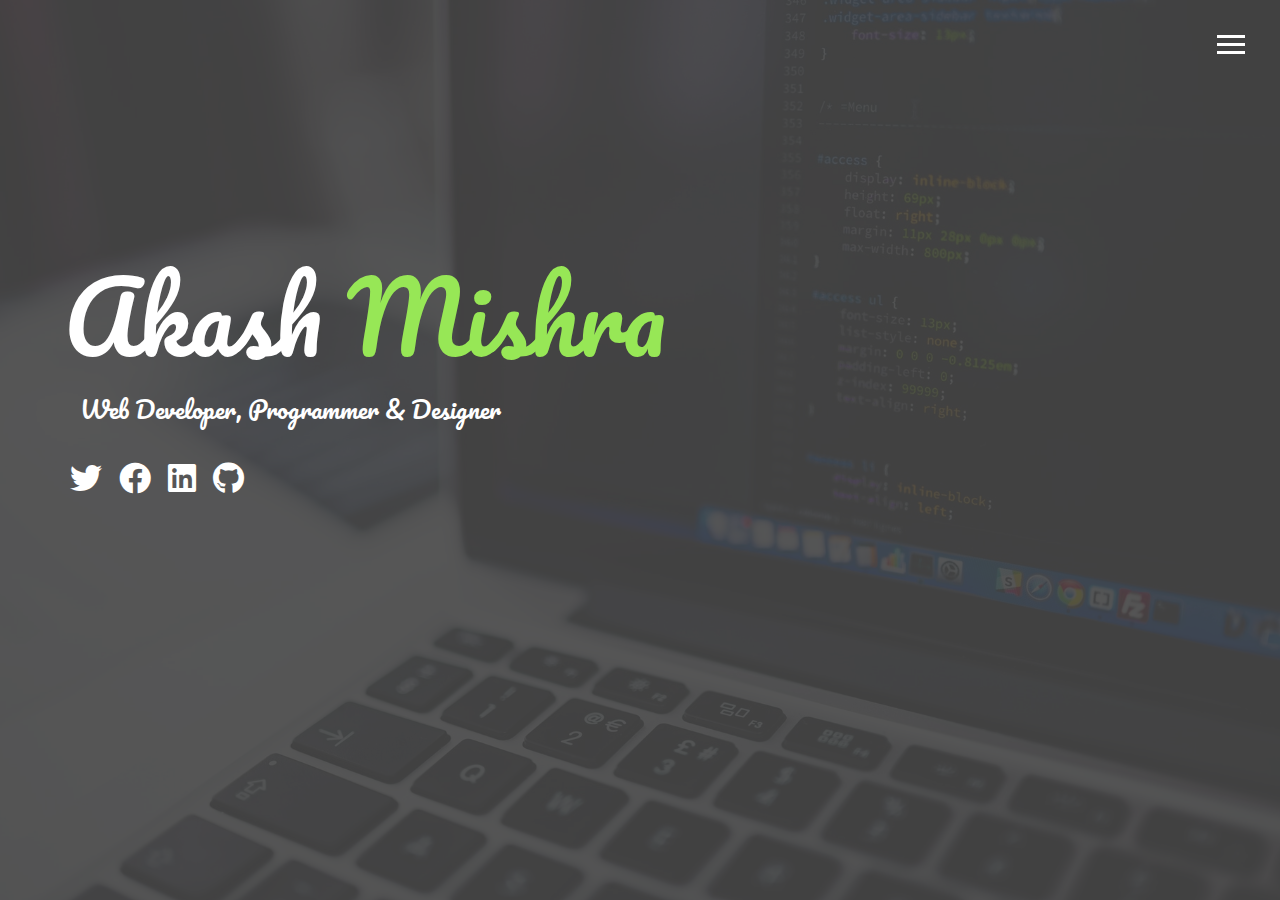
<file: Portfolio/index.html>
<!DOCTYPE html>
<html lang="en">

<head>
  <meta charset="UTF-8">
  <meta name="viewport" content="width=device-width, initial-scale=1.0">
  <meta http-equiv="X-UA-Compatible" content="ie=edge">
  <link rel="stylesheet" href="https://use.fontawesome.com/releases/v5.2.0/css/all.css">
  <link href="https://fonts.googleapis.com/css?family=Pacifico&display=swap" rel="stylesheet">
  <link rel="stylesheet" href="css/main.css">
  <title>Welcome To My Portfolio</title>
</head>

<body id="bg-img">
  <header>
    <div class="menu-btn">
      <div class="btn-line"></div>
      <div class="btn-line"></div>
      <div class="btn-line"></div>
      
    </div>

    <nav class="menu">
      <div class="menu-branding">
        <div class="portrait"></div>
      </div>
      <ul class="menu-nav">
        <li class="nav-item current">
          <a href="index.html" class="nav-link">
            Home
          </a>
        </li>
        <li class="nav-item">
          <a href="about.html" class="nav-link">
            About Me
          </a>
        </li>
        <li class="nav-item">
          <a href="work.html" class="nav-link">
            My Work
          </a>
        </li>
        <li class="nav-item">
          <a href="contact.html" class="nav-link">
            How To Reach Me
          </a>
        </li>
      </ul>
    </nav>
  </header>

  <main id="home">
    <h1 class="lg-heading">
     Akash
      <span class="text-secondary">Mishra</span>
    </h1>
    <h2 class="sm-heading">
      Web Developer, Programmer & Designer
    </h2>
    <div class="icons">
      <a href="https://twitter.com/AkashMi24392022">
        <i class="fab fa-twitter fa-2x"></i>
      </a>
      <a href="https://www.facebook.com/profile.php?id=100005469916438">
        <i class="fab fa-facebook fa-2x"></i>
      </a>
      <a href="https://www.linkedin.com/in/akash-mishra-7923a8185/">
        <i class="fab fa-linkedin fa-2x"></i>
      </a>
      <a href="https://github.com/badhaker">
        <i class="fab fa-github fa-2x"></i>
      </a>
    </div>
  </main>

  <script src="js/main.js"></script>
</body>

</html>
</file>
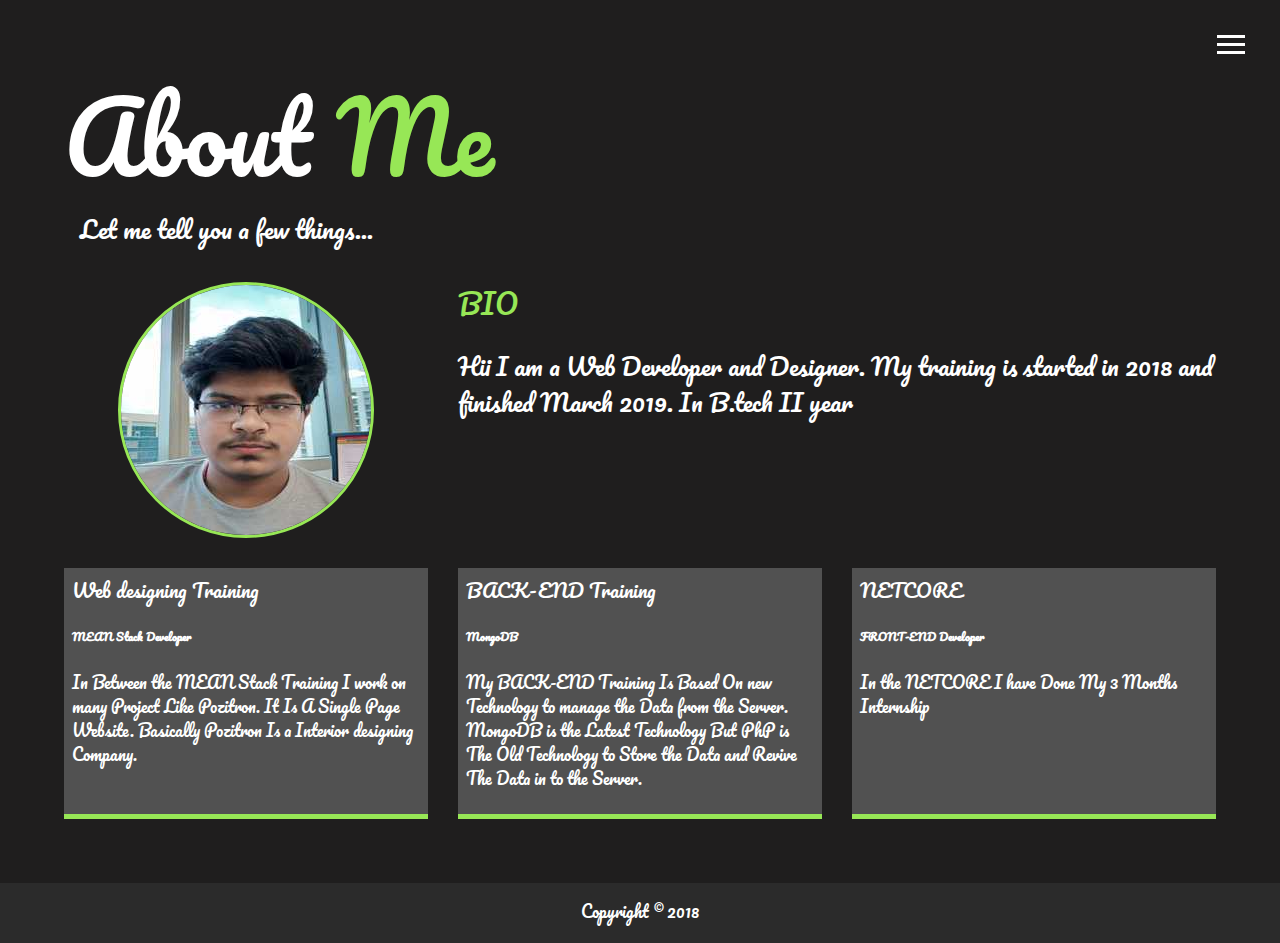
<file: Portfolio/about.html>
<!DOCTYPE html>
<html lang="en">

<head>
  <meta charset="UTF-8">
  <meta name="viewport" content="width=device-width, initial-scale=1.0">
  <meta http-equiv="X-UA-Compatible" content="ie=edge">
  <link rel="stylesheet" href="https://use.fontawesome.com/releases/v5.2.0/css/all.css">
  <link href="https://fonts.googleapis.com/css?family=Pacifico&display=swap" rel="stylesheet">
  <link rel="stylesheet" href="css/main.css">
  <title>About Me</title>
</head>

<body>
  <header>
    <div class="menu-btn">
      <div class="btn-line"></div>
      <div class="btn-line"></div>
      <div class="btn-line"></div>
    </div>

    <nav class="menu">
      <div class="menu-branding">
        <div class="portrait"></div>
      </div>
      <ul class="menu-nav">
        <li class="nav-item">
          <a href="index.html" class="nav-link">
            Home
          </a>
        </li>
        <li class="nav-item current">
          <a href="about.html" class="nav-link">
            About Me
          </a>
        </li>
        <li class="nav-item">
          <a href="work.html" class="nav-link">
            My Work
          </a>
        </li>
        <li class="nav-item">
          <a href="contact.html" class="nav-link">
            How To Reach Me
          </a>
        </li>
      </ul>
    </nav>
  </header>

  <main id="about">
    <h1 class="lg-heading">
      About
      <span class="text-secondary">Me</span>
    </h1>
    <h2 class="sm-heading">
      Let me tell you a few things...
    </h2>
    <div class="about-info">
      <img src="img/portrait.jpg" alt="John Doe" class="bio-image">

      <div class="bio">
        <h3 class="text-secondary">BIO</h3>
        <p>Hii
           I am a Web Developer and Designer. My training is started in 2018 and finished March 2019. In B.tech II year
        </p>
      </div>

      <div class="job job-1">
        <h3>Web designing Training</h3>
        <h6>MEAN Stack Developer</h6>
        <p>In Between the MEAN Stack Training I work on many Project Like Pozitron. It Is A Single Page Website.
         Basically Pozitron Is a Interior designing Company.
        </p>
      </div>

      <div class="job job-2">
        <h3>BACK-END Training</h3>
        <h6>MongoDB</h6>
        <p>My BACK-END Training Is Based On new Technology to manage the Data from the Server. MongoDB is the Latest Technology But PhP is The Old Technology
          to Store the Data and Revive The Data in to the Server. </p>
      </div>

      <div class="job job-3">
        <h3>NETCORE</h3>
        <h6>FRONT-END Developer</h6>
        <p>In the NETCORE I have Done My 3 Months Internship</p>
      </div>
    </div>
  </main>

  <footer id="main-footer">
    Copyright &copy; 2018
  </footer>

  <script src="js/main.js"></script>
</body>

</html>
</file>
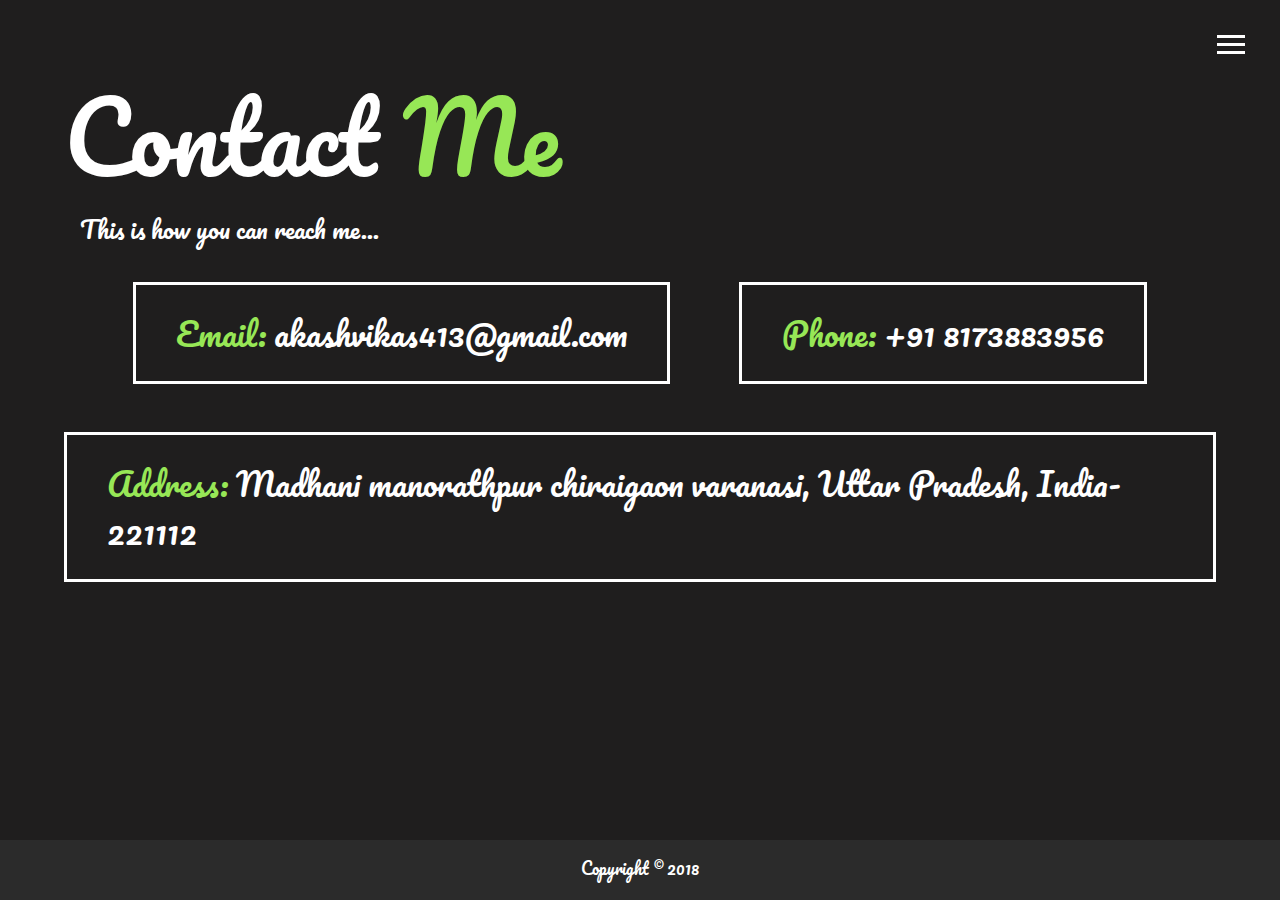
<file: Portfolio/contact.html>
<!DOCTYPE html>
<html lang="en">

<head>
  <meta charset="UTF-8">
  <meta name="viewport" content="width=device-width, initial-scale=1.0">
  <meta http-equiv="X-UA-Compatible" content="ie=edge">
  <link rel="stylesheet" href="https://use.fontawesome.com/releases/v5.2.0/css/all.css" integrity="sha384-hWVjflwFxL6sNzntih27bfxkr27PmbbK/iSvJ+a4+0owXq79v+lsFkW54bOGbiDQ"
    crossorigin="anonymous">
    <link href="https://fonts.googleapis.com/css?family=Pacifico&display=swap" rel="stylesheet">
  <link rel="stylesheet" href="css/main.css">
  <title>Contact Me</title>
</head>

<body>
  <header>
    <div class="menu-btn">
      <div class="btn-line"></div>
      <div class="btn-line"></div>
      <div class="btn-line"></div>
    </div>

    <nav class="menu">
      <div class="menu-branding">
        <div class="portrait"></div>
      </div>
      <ul class="menu-nav">
        <li class="nav-item">
          <a href="index.html" class="nav-link">
            Home
          </a>
        </li>
        <li class="nav-item">
          <a href="about.html" class="nav-link">
            About Me
          </a>
        </li>
        <li class="nav-item">
          <a href="work.html" class="nav-link">
            My Work
          </a>
        </li>
        <li class="nav-item current">
          <a href="contact.html" class="nav-link">
            How To Reach Me
          </a>
        </li>
      </ul>
    </nav>
  </header>

  <main id="contact">
    <h1 class="lg-heading">
      Contact
      <span class="text-secondary">Me</span>
    </h1>
    <h2 class="sm-heading">
      This is how you can reach me...
    </h2>
    <div class="boxes">
      <div>
        <span class="text-secondary">Email: </span> akashvikas413@gmail.com
      </div>
      <div>
        <span class="text-secondary">Phone: </span> +91 8173883956
      </div>
      <div>
        <span class="text-secondary">Address: </span> Madhani manorathpur chiraigaon varanasi, Uttar Pradesh, India-221112 
      </div>
    </div>
  </main>

  <footer id="main-footer">
    Copyright &copy; 2018
  </footer>

  <script src="js/main.js"></script>
</body>

</html>
</file>
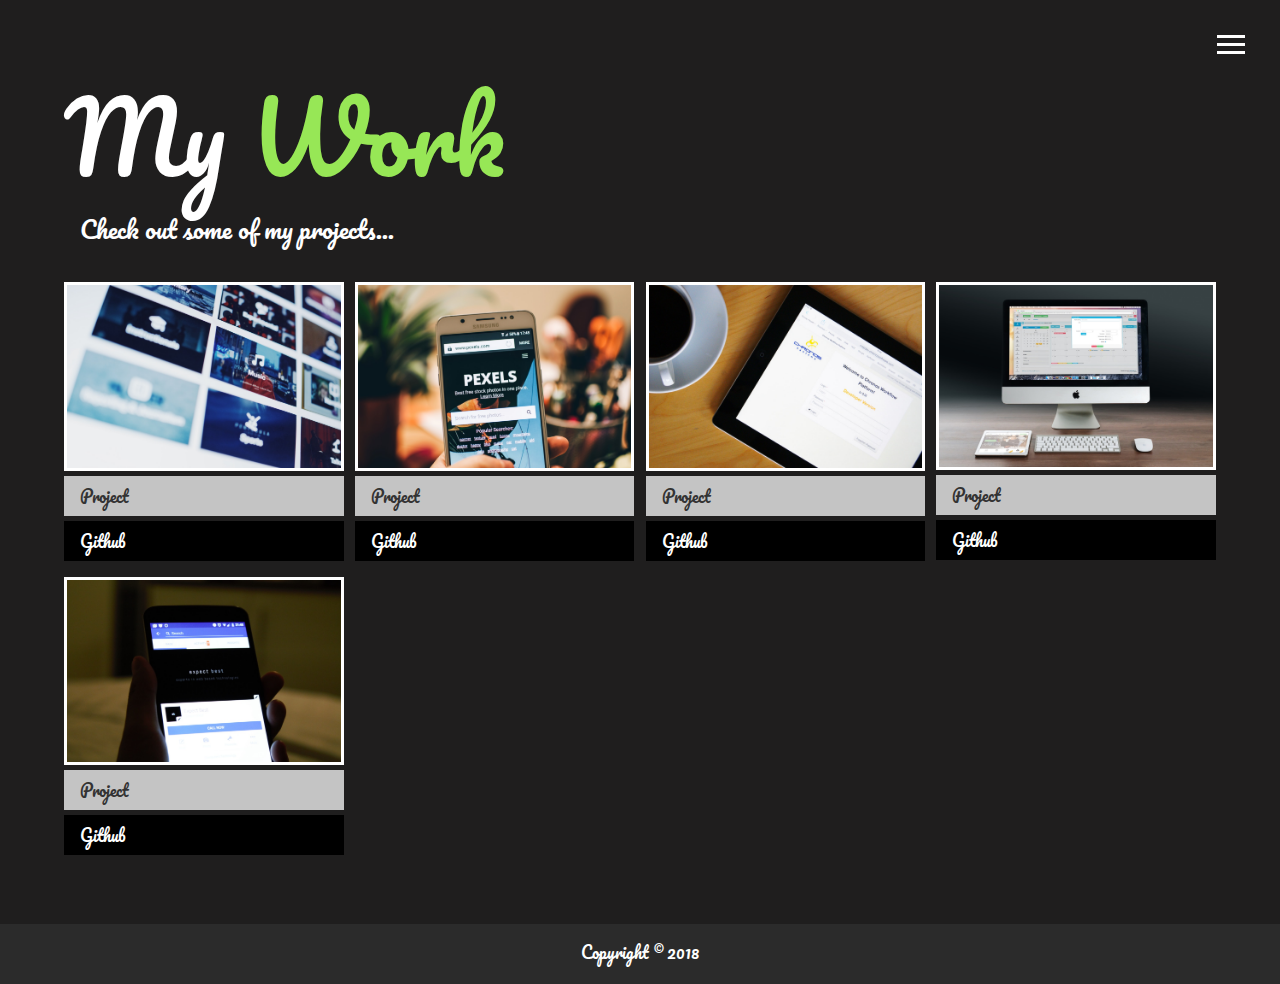
<file: Portfolio/work.html>
<!DOCTYPE html>
<html lang="en">

<head>
  <meta charset="UTF-8">
  <meta name="viewport" content="width=device-width, initial-scale=1.0">
  <meta http-equiv="X-UA-Compatible" content="ie=edge">
  <link rel="stylesheet" href="https://use.fontawesome.com/releases/v5.2.0/css/all.css" integrity="sha384-hWVjflwFxL6sNzntih27bfxkr27PmbbK/iSvJ+a4+0owXq79v+lsFkW54bOGbiDQ"
    crossorigin="anonymous">
    <link href="https://fonts.googleapis.com/css?family=Pacifico&display=swap" rel="stylesheet">
  <link rel="stylesheet" href="css/main.css">
  <title>View My Work</title>
</head>

<body>
  <header>
    <div class="menu-btn">
      <div class="btn-line"></div>
      <div class="btn-line"></div>
      <div class="btn-line"></div>
    </div>

    <nav class="menu">
      <div class="menu-branding">
        <div class="portrait"></div>
      </div>
      <ul class="menu-nav">
        <li class="nav-item">
          <a href="index.html" class="nav-link">
            Home
          </a>
        </li>
        <li class="nav-item">
          <a href="about.html" class="nav-link">
            About Me
          </a>
        </li>
        <li class="nav-item current">
          <a href="work.html" class="nav-link">
            My Work
          </a>
        </li>
        <li class="nav-item">
          <a href="contact.html" class="nav-link">
            How To Reach Me
          </a>
        </li>
      </ul>
    </nav>
  </header>

  <main id="work">
    <h1 class="lg-heading">
      My
      <span class="text-secondary">Work</span>
    </h1>
    <h2 class="sm-heading">
      Check out some of my projects...
    </h2>
    <div class="projects">
      <div class="item">
        <a href="#!">
          <img src="img/projects/project1.jpg" alt="Project">
        </a>
        <a href="#" class="btn-light">
          <i class="fas fa-eye"></i> Project
        </a>
        <a href="#" class="btn-dark">
          <i class="fab fa-github"></i> Github
        </a>
      </div>
      <div class="item">
        <a href="#!">
          <img src="img/projects/project2.jpg" alt="Project">
        </a>
        <a href="#" class="btn-light">
          <i class="fas fa-eye"></i> Project
        </a>
        <a href="#" class="btn-dark">
          <i class="fab fa-github"></i> Github
        </a>
      </div>
      <div class="item">
        <a href="#!">
          <img src="img/projects/project3.jpg" alt="Project">
        </a>
        <a href="#" class="btn-light">
          <i class="fas fa-eye"></i> Project
        </a>
        <a href="#" class="btn-dark">
          <i class="fab fa-github"></i> Github
        </a>
      </div>
      <div class="item">
        <a href="#!">
          <img src="img/projects/project4.jpg" alt="Project">
        </a>
        <a href="#" class="btn-light">
          <i class="fas fa-eye"></i> Project
        </a>
        <a href="#" class="btn-dark">
          <i class="fab fa-github"></i> Github
        </a>
      </div>
      <div class="item">
        <a href="#!">
          <img src="img/projects/project5.jpg" alt="Project">
        </a>
        <a href="#" class="btn-light">
          <i class="fas fa-eye"></i> Project
        </a>
        <a href="#" class="btn-dark">
          <i class="fab fa-github"></i> Github
        </a>
      </div>
    </div>
  </main>

  <footer id="main-footer">
    Copyright &copy; 2018
  </footer>

  <script src="js/main.js"></script>
</body>

</html>
</file>
<file: Portfolio/css/main.css>
.menu-btn {
  position: absolute;
  z-index: 3;
  right: 35px;
  top: 35px;
  cursor: pointer;
  transition: all 0.5s ease-out; }
  .menu-btn .btn-line {
    width: 28px;
    height: 3px;
    margin: 0 0 5px 0;
    background: #fff;
    transition: all 0.5s ease-out; }
  .menu-btn.close {
    transform: rotate(180deg); }
    .menu-btn.close .btn-line:nth-child(1) {
      transform: rotate(45deg) translate(5px, 5px); }
    .menu-btn.close .btn-line:nth-child(2) {
      opacity: 0; }
    .menu-btn.close .btn-line:nth-child(3) {
      transform: rotate(-45deg) translate(7px, -6px); }

.menu {
  position: fixed;
  top: 0;
  width: 100%;
  /* opacity: 0.9; */
  visibility: hidden; }
  .menu.show {
    visibility: visible; }
  .menu-branding, .menu-nav {
    display: flex;
    flex-flow: column wrap;
    align-items: center;
    justify-content: center;
    float: left;
    width: 50%;
    height: 100vh;
    overflow: hidden; }
  .menu-nav {
    margin: 0;
    padding: 0;
    background: #373737;
    list-style: none;
    transform: translate3d(0, -100%, 0);
    transition: all 0.5s ease-out; }
    .menu-nav.show {
      transform: translate3d(0, 0, 0); }
  .menu-branding {
    background: #444;
    transform: translate3d(0, 100%, 0);
    transition: all 0.5s ease-out; }
    .menu-branding.show {
      transform: translate3d(0, 0, 0); }
    .menu-branding .portrait {
      width: 250px;
      height: 250px;
      background: url("../img/portrait.jpg");
      border-radius: 50%;
      border: solid 3px #97e756; }
  .menu .nav-item {
    transform: translate3d(600px, 0, 0);
    transition: all 0.5s ease-out; }
    .menu .nav-item.show {
      transform: translate3d(0, 0, 0); }
    .menu .nav-item.current > a {
      color: #97e756; }
  .menu .nav-link {
    display: inline-block;
    position: relative;
    font-size: 30px;
    text-transform: uppercase;
    padding: 1rem 0;
    font-weight: 300;
    color: #fff;
    text-decoration: none;
    transition: all 0.5s ease-out; }
    .menu .nav-link:hover {
      color: #97e756; }

.nav-item:nth-child(1) {
  transition-delay: 0.1s; }

.nav-item:nth-child(2) {
  transition-delay: 0.2s; }

.nav-item:nth-child(3) {
  transition-delay: 0.3s; }

.nav-item:nth-child(4) {
  transition-delay: 0.4s; }

* {
  box-sizing: border-box; }

body {
  background: rgb(31, 30, 30);
  color: #fff;
  height: 100%;
  margin: 0;
  font-family: 'Pacifico', cursive;
  line-height: 1.5; }
  body#bg-img {
    background: url(../img/background.jpg);
    background-attachment: fixed;
    background-size: cover; }
    body#bg-img:after {
      content: '';
      position: absolute;
      top: 0;
      right: 0;
      width: 100%;
      height: 100%;
      z-index: -1;
      background: rgba(68, 68, 68, 0.9); }

h1,
h2,
h3 {
  margin: 0;
  font-weight: 400; }
  h1.lg-heading,
  h2.lg-heading,
  h3.lg-heading {
    font-size: 6rem; }
  h1.sm-heading,
  h2.sm-heading,
  h3.sm-heading {
    margin-bottom: 2rem;
    padding: 0.2rem 1rem;
    /* background: rgba(73, 73, 73, 0.5); */
  }
a {
  color: #fff;
  text-decoration: none; }

header {
  position: fixed;
  z-index: 2;
  width: 100%; }

.text-secondary {
  color: #97e756; }

main {
  padding: 4rem;
  min-height: calc(100vh - 60px); }
  main .icons {
    margin-top: 1rem; }
    main .icons a {
      padding: 0.4rem; }
      main .icons a:hover {
        color: #97e756;
        transition: all 0.5s ease-out; }
  main#home {
    overflow: hidden; }
    main#home h1 {
      margin-top: 20vh; }

.about-info {
  display: grid;
  grid-gap: 30px;
  grid-template-areas: 'bioimage bio bio' 'job1 job2 job3';
  grid-template-columns: repeat(3, 1fr); }
  .about-info .bio-image {
    grid-area: bioimage;
    margin: auto;
    border-radius: 50%;
    border: #97e756 3px solid; }
  .about-info .bio {
    grid-area: bio;
    font-size: 1.5rem; }
  .about-info .job-1 {
    grid-area: job1; }
  .about-info .job-2 {
    grid-area: job2; }
  .about-info .job-3 {
    grid-area: job3; }
  .about-info .job {
    background: #515151;
    padding: 0.5rem;
    border-bottom: #97e756 5px solid; }

.projects {
  display: grid;
  grid-gap: 0.7rem;
  grid-template-columns: repeat(3, 1fr); }
  .projects img {
    width: 100%;
    border: 3px #fff solid; }
    .projects img:hover {
      opacity: 0.5;
      border-color: #97e756;
      transition: all 0.5s ease-out; }

.boxes {
  display: flex;
  flex-wrap: wrap;
  justify-content: space-evenly;
  align-items: center;
  margin-top: 1rem; }
  .boxes div {
    font-size: 2rem;
    border: 3px #fff solid;
    padding: 1.5rem 2.5rem;
    margin-bottom: 3rem;
    transition: all 0.5s ease-out; }
    .boxes div:hover {
      padding: 0.5rem 1.5rem;
      background: #97e756;
      color: #000; }
      .boxes div:hover span {
        color: #000; }

.btn, .btn-dark, .btn-light {
  display: block;
  padding: 0.5rem 1rem;
  border: 0;
  margin-bottom: 0.3rem; }
  .btn:hover, .btn-dark:hover, .btn-light:hover {
    background: #97e756;
    color: #000; }

.btn-dark {
  background: black;
  color: #fff; }

.btn-light {
  background: #c4c4c4;
  color: #333; }

#main-footer {
  text-align: center;
  padding: 1rem;
  background: #2b2b2b;
  color: #fff;
  height: 60px; }

@media screen and (min-width: 1171px) {
  .projects {
    grid-template-columns: repeat(4, 1fr); } }

@media screen and (min-width: 769px) and (max-width: 1170px) {
  .projects {
    grid-template-columns: repeat(3, 1fr); } }

@media screen and (max-width: 768px) {
  main {
    align-items: center;
    text-align: center; }
    main .lg-heading {
      line-height: 1;
      margin-bottom: 1rem; }
  ul.menu-nav,
  div.menu-branding {
    float: none;
    width: 100%;
    min-height: 0; }
    ul.menu-nav.show,
    div.menu-branding.show {
      transform: translate3d(0, 0, 0); }
  .menu-nav {
    height: 75vh;
    transform: translate3d(-100%, 0, 0);
    font-size: 24px; }
  .menu-branding {
    height: 25vh;
    transform: translate3d(100%, 0, 0); }
    .menu-branding .portrait {
      background: url("../img/portrait_small.jpg");
      width: 150px;
      height: 150px; }
  .about-info {
    grid-template-areas: 'bioimage' 'bio' 'job1' 'job2' 'job3';
    grid-template-columns: 1fr; }
  .projects {
    grid-template-columns: repeat(2, 1fr); } }

@media screen and (max-width: 500px) {
  main {
    padding: 2rem; }
    main #home h1 {
      margin-top: 10vh; }
    main .lg-heading {
      margin-top: 1rem;
      font-size: 5rem; }
  .projects {
    grid-template-columns: 1fr; } }
</file>
